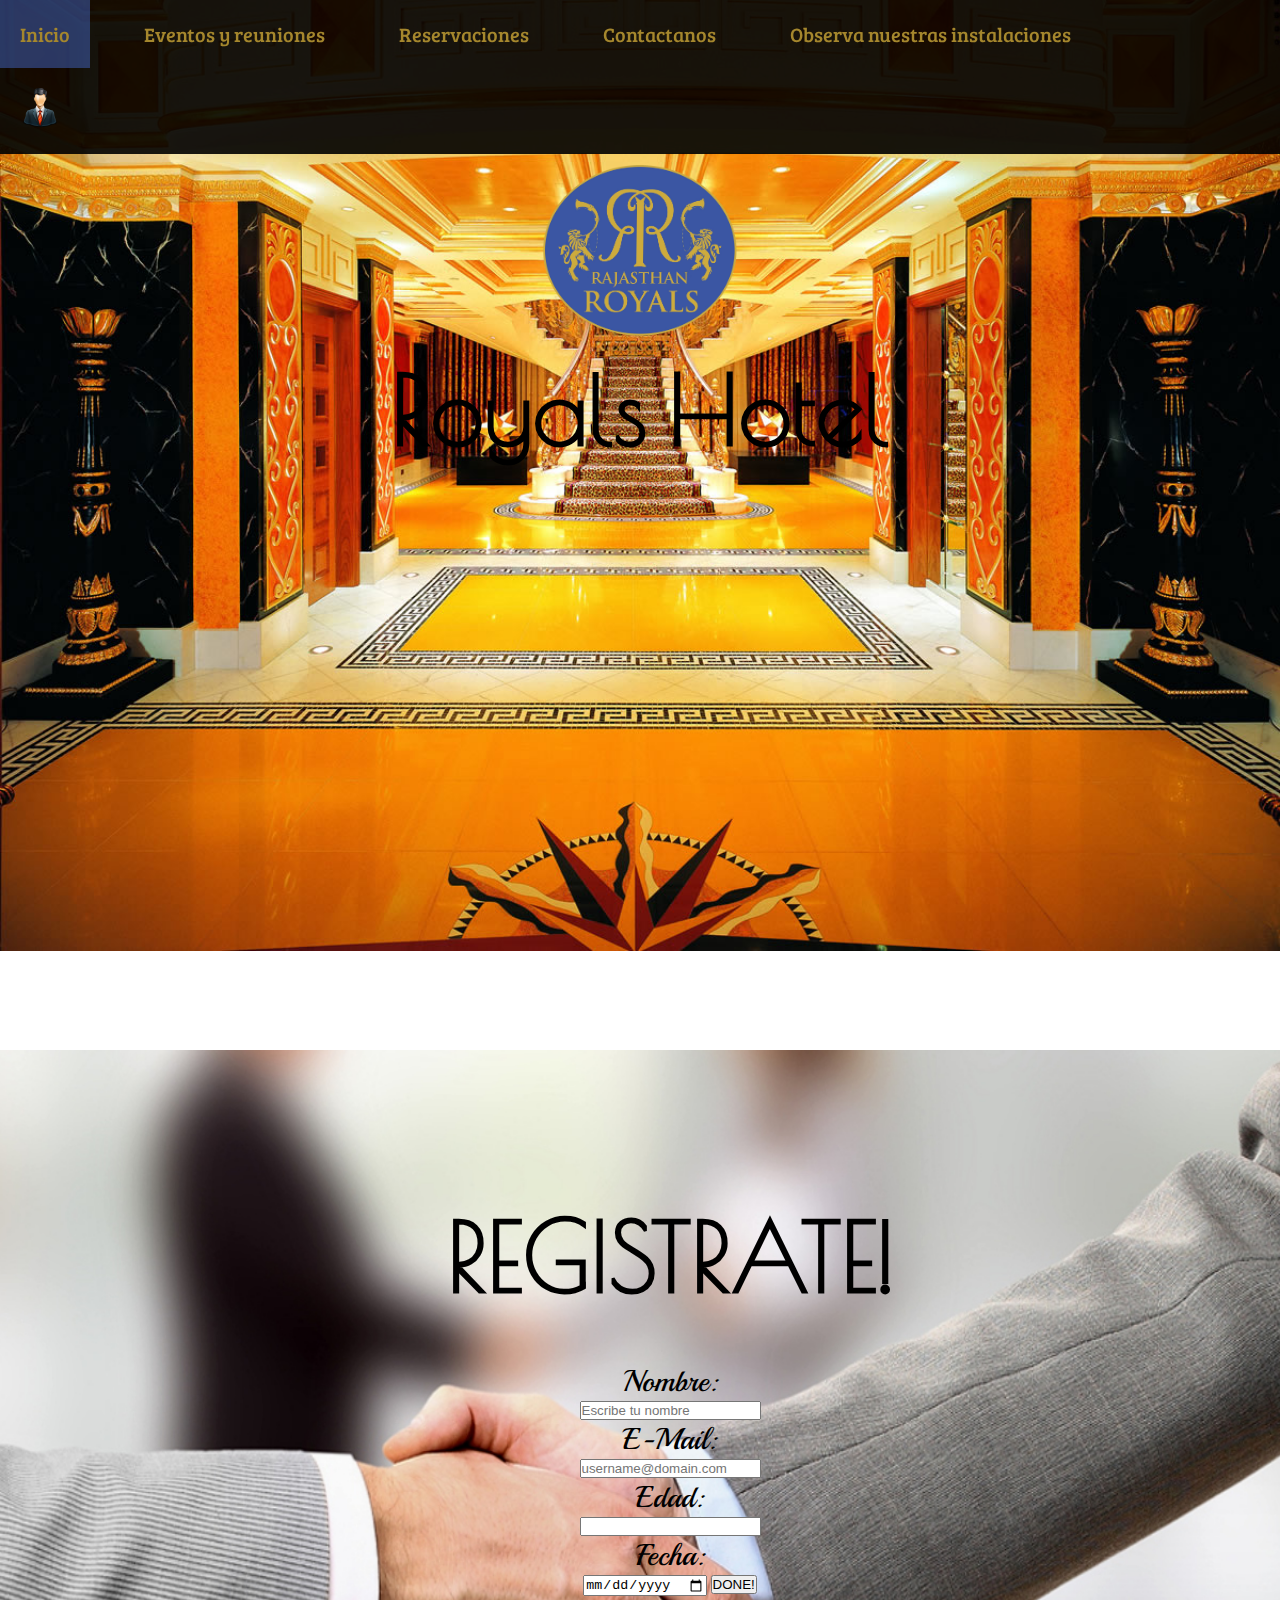
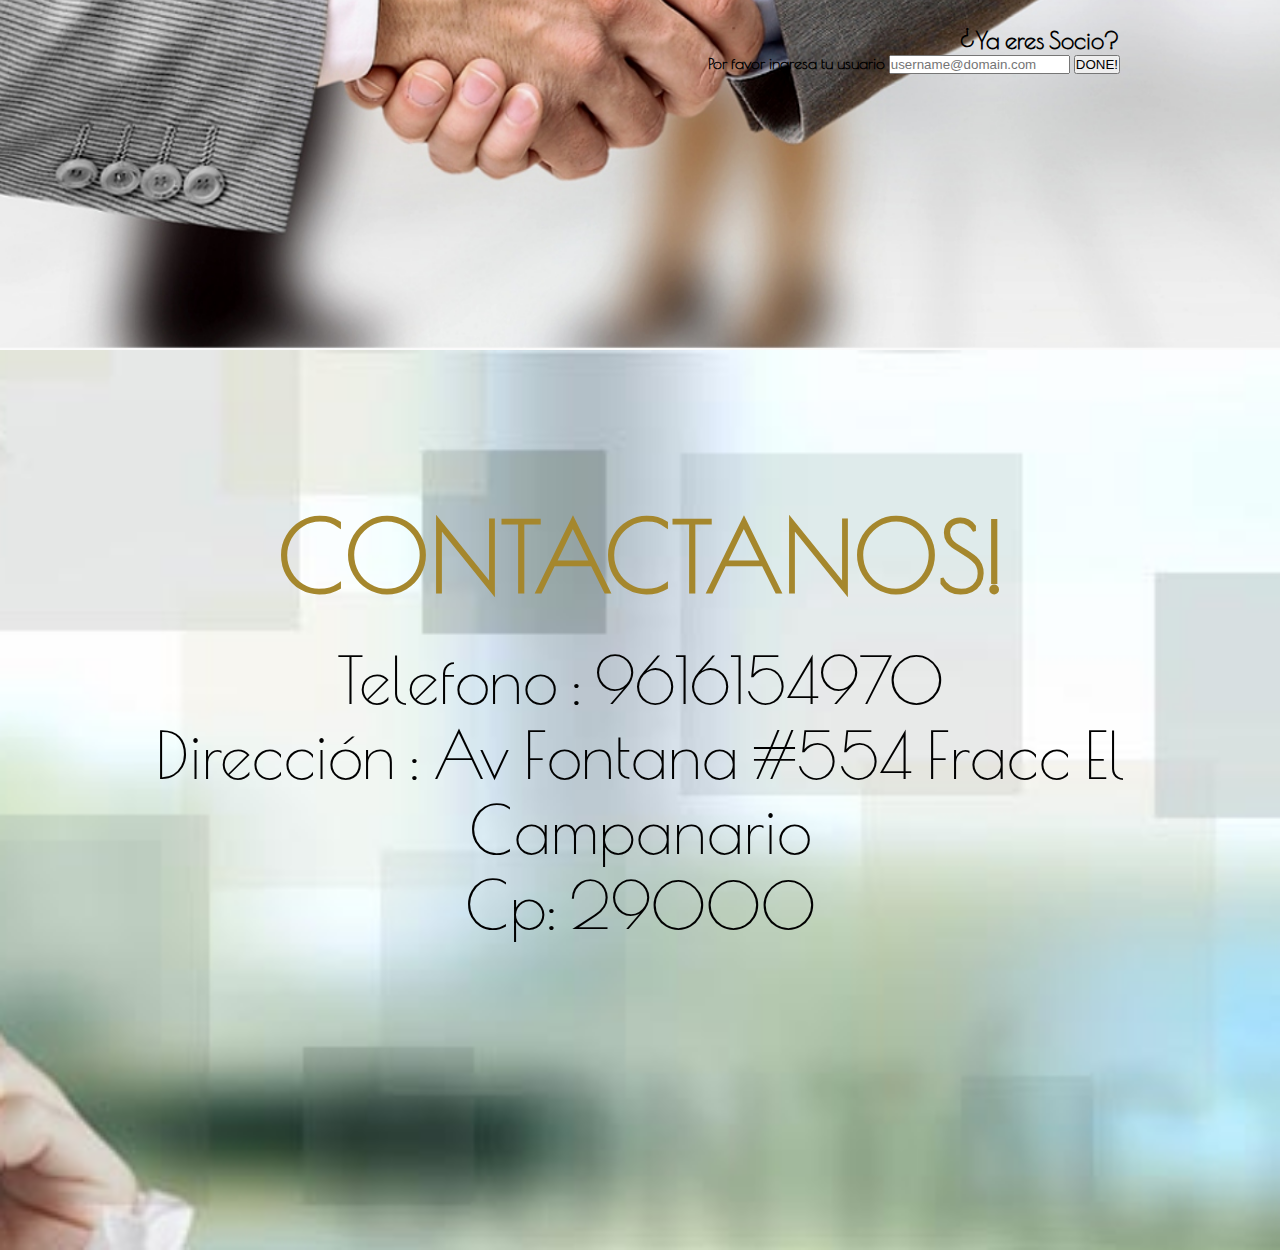
<file: index.html>
<!DOCTYPE html>
<html>
<head>
	<link rel="shortcut icon" href="royaicono.ico" />
	<link href='http://fonts.googleapis.com/css?family=Poiret+One' rel='stylesheet' type='text/css'>
	<link href='http://fonts.googleapis.com/css?family=Bree+Serif' rel='stylesheet' type='text/css'>
	<link href='http://fonts.googleapis.com/css?family=Playball' rel='stylesheet' type='text/css'>
	<title>Royals Hotel</title>
	<meta charset="utf-8">
	<link rel="stylesheet" href="style.css">
</head>
<body>
	<header id = "navigate">
	        <nav>
	            <ul class= "not-move serif-font font-medium-size">
	                <li class = "inline-block little-padding  right-spaces " ><a href="#background" class = "decoration-font golden-font">Inicio </a></li>
	                <li class = "inline-block little-padding right-spaces "><a href="notfound.html" class = "decoration-font golden-font">Eventos y reuniones </a></li>
	                <li class = "inline-block little-padding right-spaces "><a href="notfound.html" class = "decoration-font golden-font">Reservaciones</a></li>
	                <li class = "inline-block little-padding right-spaces "><a href="#contact" class = "decoration-font golden-font">Contactanos</a></li>
	                <li class = "inline-block little-padding user-space  "><a href="instalaciones.html" class = "decoration-font golden-font">Observa nuestras instalaciones</a></li>
	                <li class = "inline-block little-padding "><a href="#sesion" class = "decoration-font golden-font"><img src="./imgs/user.png" width='40' height='40'></a></li>
	            </ul>
	    	</nav>
	</header>
    <header id = "background" class = "big-top-space">
    	<div class="text-center">
			<img src="./imgs/royalogo.png" width='200' height='200'>
			<h1 class="be-big black-text">Royals Hotel</h1>
		</div>	
    </header>

    <section id = "sesion">
    	<header >

    	<div class="big-top-space be-medium left-space text-center ">
    		<h1 class= "be-big">REGISTRATE!</h1>
    		<form> 
    			<label for:"nombre" class = "block  playball-font font-medium-big-size little-top-space"> Nombre:</label>
    			<input type = "text" id: "nombre" placeholder = "Escribe tu nombre" required>
    			<label for:"correo" class = "block  playball-font font-medium-big-size"> E-Mail:</label>
    			<input type = "email" id: "correo" placeholder = "username@domain.com" required>
    			<label for:"edad" class = "block  playball-font font-medium-big-size"> Edad:</label>
    			<input type = "number" id: "edad" required min="0">
    			<label for:"fecha" class = "block  playball-font font-medium-big-size	"> Fecha:</label>
    			<input type = "date" id: "fecha" required>
    			<input type = "submit" value= "DONE!" id = "btn-enviar" class="cursor">
    		</form>


    	</div>

    	<div class = "medium-top-space text-right be-mediumu user-space">
    		<h2 > ¿Ya eres Socio?</h2>
    	</div>
    	<form class = "text-right black-text user-space">
    		<label for:"user"class= "inline-block playball-font little-top-space text-right"> Por favor ingresa tu usuario</label>
    		<input type= "email" id:"user" placeholder = "username@domain.com" required>
    		<input type = "submit" value= "DONE!" id = "btn-enviar2" class="cursor">
    	</form>

    </header>
    </section>
    <section id = "contact">
    	<h2 class="big-top-space text-center be-big golden-font">CONTACTANOS!</h2>
    	<div class="medium-top-space text-center ">
    		<p class = "be-medium-big">Telefono : 9616154970</p>
    		<p class = "be-medium-big">Dirección : Av Fontana #554 Fracc El Campanario</p>
    		<p class = "be-medium-big">Cp: 29000</p>
    	</div>

    </section>
    

</body>
</html>
</file>
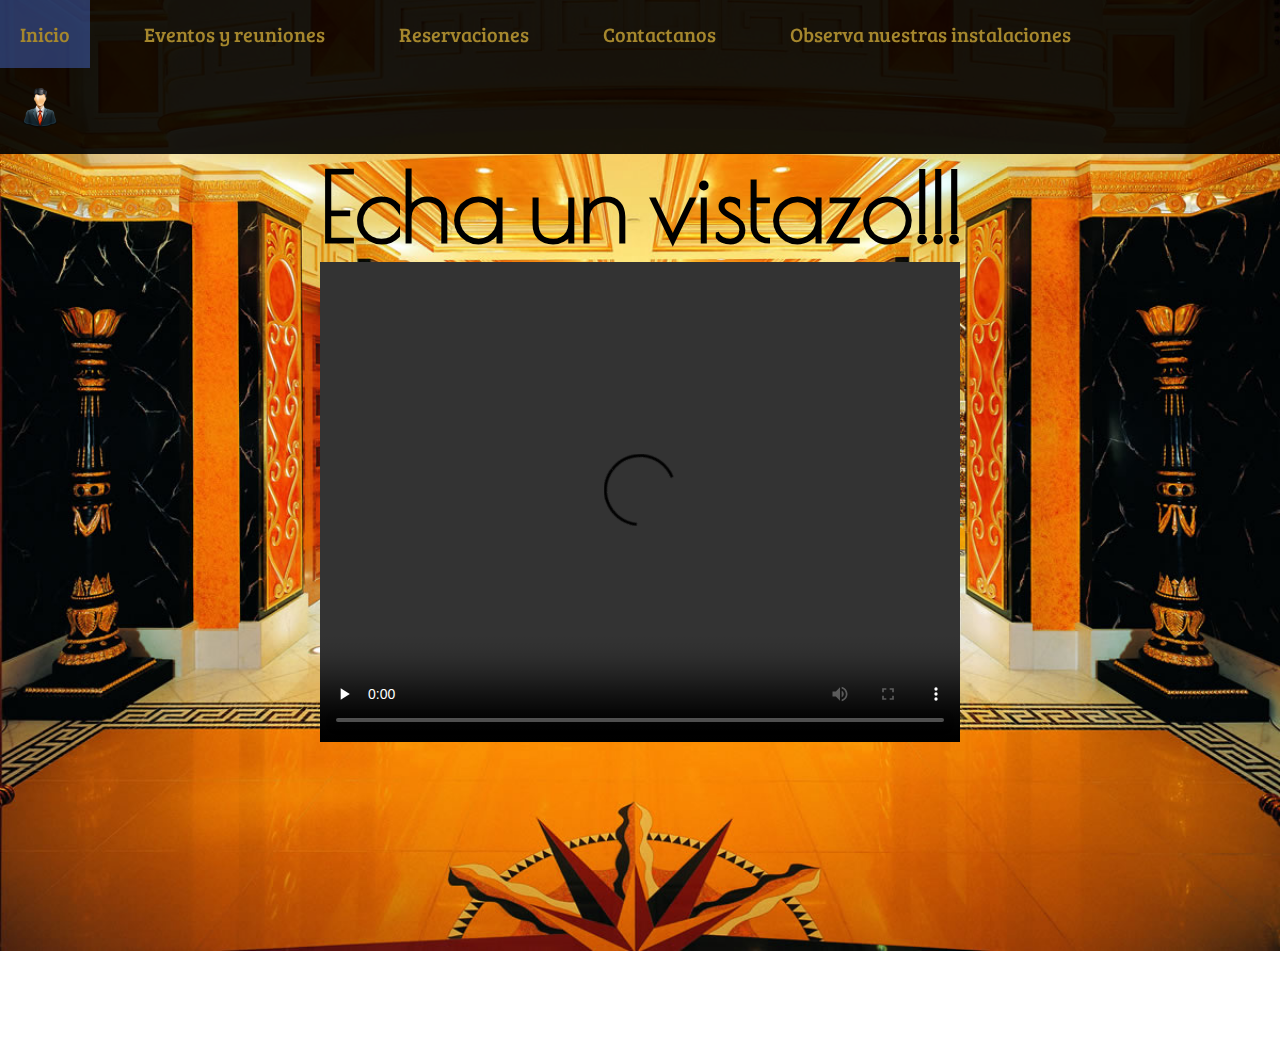
<file: instalaciones.html>
<!DOCTYPE html>
<html>
<head>
	<link rel="shortcut icon" href="royaicono.ico" />
	<link href='http://fonts.googleapis.com/css?family=Poiret+One' rel='stylesheet' type='text/css'>
	<link href='http://fonts.googleapis.com/css?family=Bree+Serif' rel='stylesheet' type='text/css'>
	<link href='http://fonts.googleapis.com/css?family=Playball' rel='stylesheet' type='text/css'>
	<title>Royals Hotel</title>
	<meta charset="utf-8">
	<link rel="stylesheet" href="style.css">
</head>
<body>
	<header id = "navigate">
	        <nav>
	            <ul class= "not-move serif-font font-medium-size">
	                <li class = "inline-block little-padding  right-spaces " ><a href="index.html" class = "decoration-font golden-font">Inicio </a></li>
	                <li class = "inline-block little-padding right-spaces "><a href="" class = "decoration-font golden-font">Eventos y reuniones </a></li>
	                <li class = "inline-block little-padding right-spaces "><a href="#" class = "decoration-font golden-font">Reservaciones</a></li>
	                <li class = "inline-block little-padding right-spaces "><a href="index.html" class = "decoration-font golden-font">Contactanos</a></li>
	                <li class = "inline-block little-padding user-space  "><a href="#" class = "decoration-font golden-font">Observa nuestras instalaciones</a></li>
	                <li class = "inline-block little-padding "><a href="index.html" class = "decoration-font golden-font"><img src="./imgs/user.png" width='40' height='40'></a></li>
	            </ul>
	    	</nav>
	</header>
    <header id = "background" class = "big-top-space">
    	<div class="text-center">
			<h1 class="be-big black-text">Echa un vistazo!!!</h1>
			<video width = "640" height = "480" controls = "controls" autoplay = "autoplay" preload = "none"> <source src="video.mp4" type = "video/mp4"</video>
			Tu navegador no es compatible con esta parte de la página :(
		</div>	
    </header>
</body>
</html>
</file>
<file: style.css>
* {
  padding: 0;
  margin: 0;
}
html,body{
	height: 100%;
	font-family: 'Poiret One', cursive;
}
#navigate{
	background: rgba(0,0,0,0.9);
	width: 100%;
	position: fixed;
	z-index: 10;
}
#background{
	background:url(imgs/royal.jpg) no-repeat fixed center;
	height: 100%;
	background-size: cover;
}
#sesion{
	background:url(imgs/socio.jpg) no-repeat center;
	height: 100%;
	background-size: cover;
	margin-bottom: 0px;
}
#contact{
	background:url(imgs/contacto.jpg) no-repeat center;
	height: 100%;
	background-size: cover;
	margin-bottom: 0px;
}

.cursor{
	cursor: pointer;
}

.not-move{
 	overflow: hidden;
 }
.serif-font{
	font-family: 'Bree Serif', serif;
}
.playball-font{
	font-family: 'Playball', cursive;
}
.be-big{
	font-size: 6em;
}
.be-medium-big{
	font-size: 4em;
}
}
.be-medium{
	font-size: 3.5em;
}
.black-text{
	font-weight:bold; 
}
.golden-font{
	color:rgb(165,135,45);
}
.text-right{
	text-align: right;
}
.text-center{
	text-align: center;
}
.font-medium-size{
	font-size: 20px;
}
.font-medium-big-size{
	font-size: 30px;
}
.inline-block{
	display: inline-block;
	margin-right: -4px;
}
.block{
	display: block;
}
.little-padding{
	padding: 20px;
}
.big-top-space{
	padding-top: 150px;
}
.medium-top-space{
	padding-top: 30px;
}
.little-top-space{
	padding-top:50px;
}
.big-bottom-space{
	margin-bottom: 200px;
}
.right-spaces{
	margin-right: 30px;
}
.user-space{
	margin-right: 160px;
}
.big-left-space{
	margin-left: 600px;
}
.left-space{
	margin-left: 60px;
}
.decoration-font{
	text-decoration: none;
}
.notfound-background{
	background-color: black;
	 margin-bottom: 0px;
}
nav ul li:hover {
  background: rgba(59,86,163,0.6);
}
</file>
